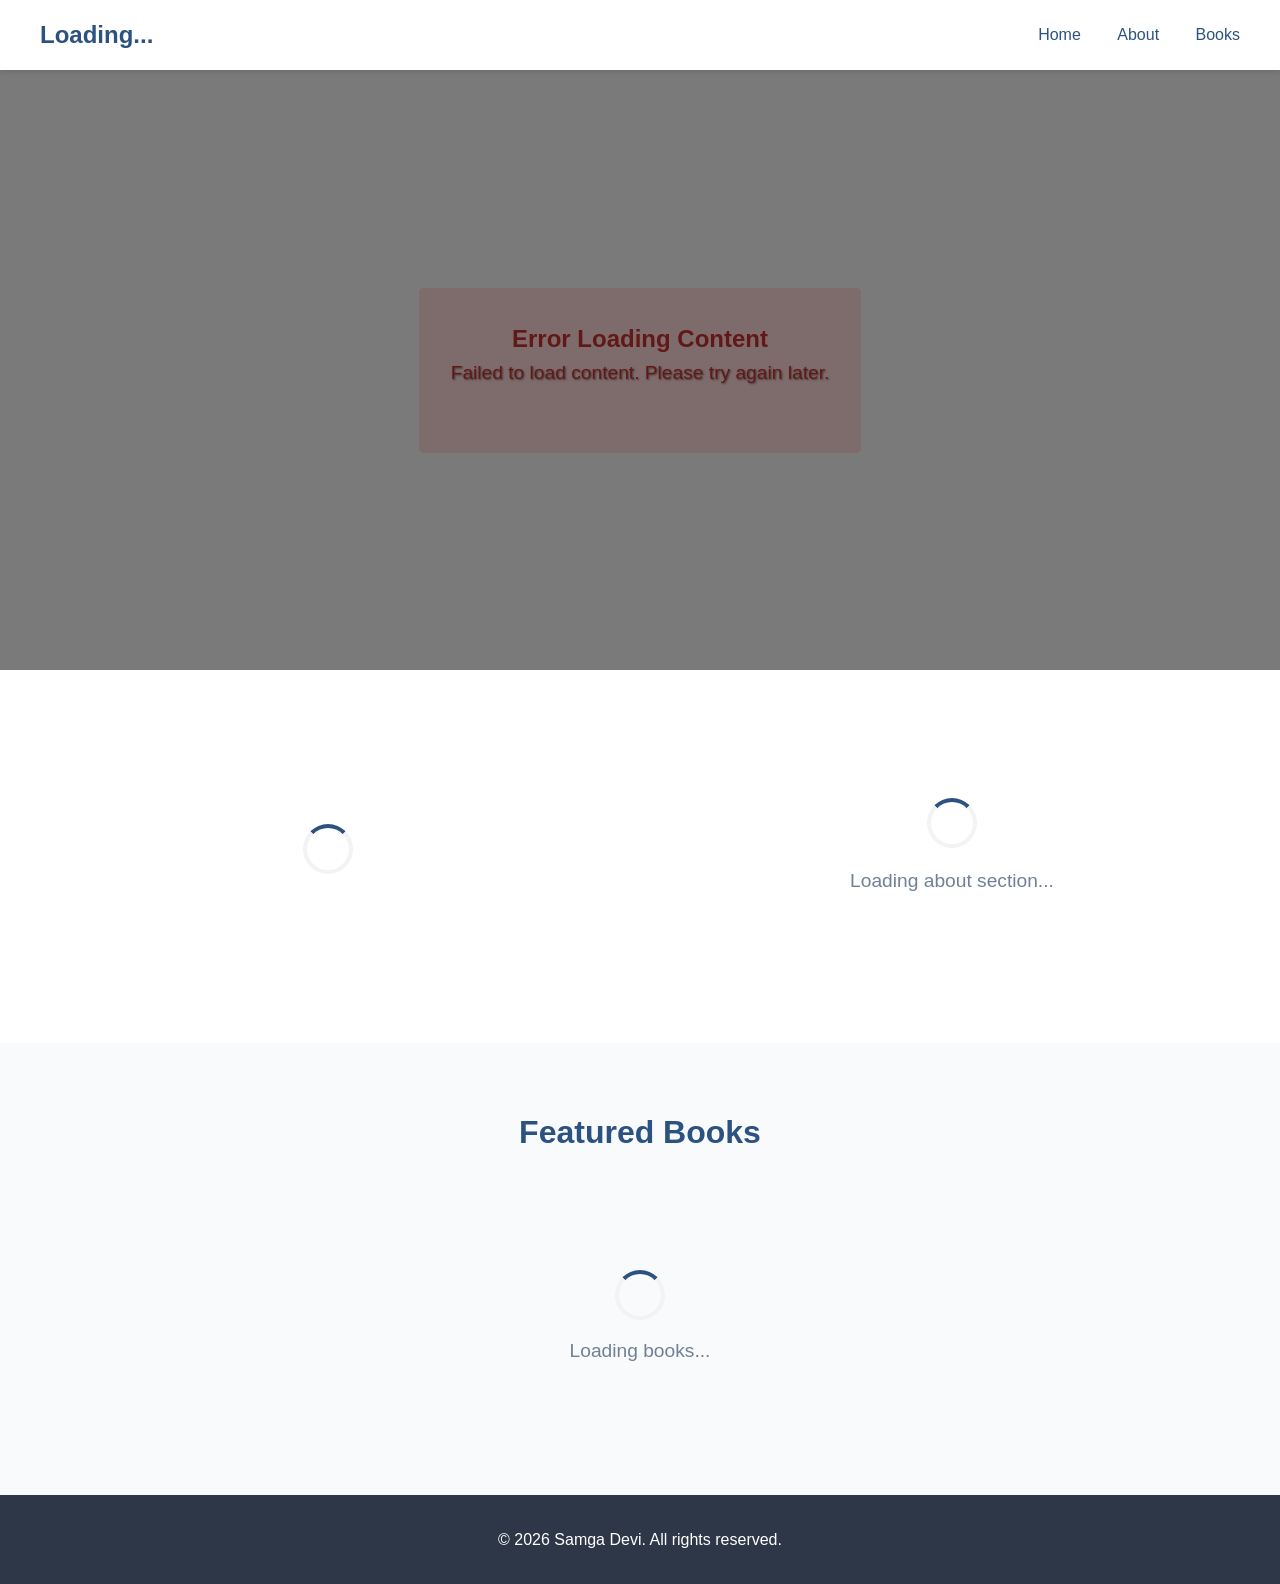
<file: index.html>
<!DOCTYPE html>
<html lang="en">
<head>
    <meta charset="UTF-8">
    <meta name="viewport" content="width=device-width, initial-scale=1.0">
    <title>Samga Devi - Demo</title>
    <style>
        * {
            margin: 0;
            padding: 0;
            box-sizing: border-box;
        }

        body {
            font-family: 'Segoe UI', Tahoma, Geneva, Verdana, sans-serif;
            line-height: 1.6;
            color: #333;
            background: #f5f5f5;
        }

        /* Header */
        .header {
            background: white;
            box-shadow: 0 2px 5px rgba(0,0,0,0.1);
            padding: 1rem 2rem;
            position: sticky;
            top: 0;
            z-index: 100;
        }

        .header-content {
            max-width: 1200px;
            margin: 0 auto;
            display: flex;
            justify-content: space-between;
            align-items: center;
        }

        .logo {
            font-size: 1.5rem;
            font-weight: bold;
            color: #2c5282;
        }

        .logo img {
            height: 40px;
            margin-right: 10px;
        }

        /* Hero Section */
        .hero {
            position: relative;
            min-height: 600px;
            display: flex;
            align-items: center;
            justify-content: center;
            text-align: center;
            color: white;
            background-size: cover;
            background-position: center;
            background-repeat: no-repeat;
        }

        .hero::before {
            content: '';
            position: absolute;
            top: 0;
            left: 0;
            right: 0;
            bottom: 0;
            background: rgba(0, 0, 0, 0.5);
        }

        .hero-content {
            position: relative;
            z-index: 1;
            max-width: 800px;
            padding: 2rem;
        }

        .hero h1 {
            font-size: 3rem;
            margin-bottom: 1rem;
            text-shadow: 2px 2px 4px rgba(0,0,0,0.5);
        }

        .hero p {
            font-size: 1.2rem;
            margin-bottom: 2rem;
            text-shadow: 1px 1px 2px rgba(0,0,0,0.5);
        }

        .btn {
            display: inline-block;
            padding: 12px 30px;
            background: #2c5282;
            color: white;
            text-decoration: none;
            border-radius: 5px;
            transition: background 0.3s;
        }

        .btn:hover {
            background: #2b6cb0;
        }

        /* About Section */
        .about {
            padding: 4rem 2rem;
            background: white;
        }

        .about-content {
            max-width: 1200px;
            margin: 0 auto;
            display: grid;
            grid-template-columns: 1fr 1fr;
            gap: 3rem;
            align-items: center;
        }

        .about-image img {
            width: 100%;
            border-radius: 10px;
            box-shadow: 0 4px 6px rgba(0,0,0,0.1);
        }

        .about-text h2 {
            font-size: 2rem;
            margin-bottom: 1rem;
            color: #2c5282;
        }

        .about-text p {
            margin-bottom: 1rem;
            line-height: 1.8;
        }

        /* Featured Books */
        .featured-books {
            padding: 4rem 2rem;
            background: #f9fafb;
        }

        .section-title {
            text-align: center;
            font-size: 2rem;
            margin-bottom: 3rem;
            color: #2c5282;
        }

        .books-grid {
            max-width: 1200px;
            margin: 0 auto;
            display: grid;
            grid-template-columns: repeat(auto-fit, minmax(250px, 1fr));
            gap: 2rem;
        }

        .book-card {
            background: white;
            border-radius: 10px;
            overflow: hidden;
            box-shadow: 0 2px 5px rgba(0,0,0,0.1);
            transition: transform 0.3s, box-shadow 0.3s;
        }

        .book-card:hover {
            transform: translateY(-5px);
            box-shadow: 0 4px 10px rgba(0,0,0,0.2);
        }

        .book-cover {
            width: 100%;
            height: 300px;
            object-fit: cover;
        }

        .book-info {
            padding: 1.5rem;
        }

        .book-info h3 {
            font-size: 1.2rem;
            margin-bottom: 0.5rem;
            color: #2d3748;
        }

        .book-info .author {
            color: #718096;
            margin-bottom: 0.5rem;
        }

        .book-info .rating {
            color: #f59e0b;
            margin-bottom: 0.5rem;
        }

        /* Loading State */
        .loading {
            text-align: center;
            padding: 4rem;
            font-size: 1.2rem;
            color: #718096;
        }

        .spinner {
            border: 4px solid #f3f3f3;
            border-top: 4px solid #2c5282;
            border-radius: 50%;
            width: 50px;
            height: 50px;
            animation: spin 1s linear infinite;
            margin: 0 auto 1rem;
        }

        @keyframes spin {
            0% { transform: rotate(0deg); }
            100% { transform: rotate(360deg); }
        }

        /* Error State */
        .error {
            text-align: center;
            padding: 2rem;
            background: #fed7d7;
            color: #c53030;
            border-radius: 5px;
            margin: 2rem auto;
            max-width: 600px;
        }

        /* Footer */
        .footer {
            background: #2d3748;
            color: white;
            text-align: center;
            padding: 2rem;
        }

        /* Responsive */
        @media (max-width: 768px) {
            .hero h1 {
                font-size: 2rem;
            }

            .about-content {
                grid-template-columns: 1fr;
            }

            .books-grid {
                grid-template-columns: 1fr;
            }
        }
    </style>
</head>
<body>
    <!-- Header -->
    <header class="header">
        <div class="header-content">
            <div class="logo" id="logo">
                <span>Loading...</span>
            </div>
            <nav>
                <a href="#" style="text-decoration: none; color: #2c5282; margin-left: 2rem;">Home</a>
                <a href="#about" style="text-decoration: none; color: #2c5282; margin-left: 2rem;">About</a>
                <a href="#books" style="text-decoration: none; color: #2c5282; margin-left: 2rem;">Books</a>
            </nav>
        </div>
    </header>

    <!-- Hero Section -->
    <section class="hero" id="hero">
        <div class="loading">
            <div class="spinner"></div>
            <p>Loading content...</p>
        </div>
    </section>

    <!-- About Section -->
    <section class="about" id="about">
        <div class="about-content">
            <div class="about-image" id="about-image">
                <div class="loading">
                    <div class="spinner"></div>
                </div>
            </div>
            <div class="about-text" id="about-text">
                <div class="loading">
                    <div class="spinner"></div>
                    <p>Loading about section...</p>
                </div>
            </div>
        </div>
    </section>

    <!-- Featured Books -->
    <section class="featured-books" id="books">
        <h2 class="section-title">Featured Books</h2>
        <div class="books-grid" id="books-grid">
            <div class="loading" style="grid-column: 1 / -1;">
                <div class="spinner"></div>
                <p>Loading books...</p>
            </div>
        </div>
    </section>

    <!-- Footer -->
    <footer class="footer">
        <p>&copy; 2026 Samga Devi. All rights reserved.</p>
    </footer>

    <script>
        // API Configuration
        const API_URL = 'https://adminsamgadevi.infinityfree.me/api.php';
        const API_KEY = 'a7f3e9c2b8d4f1a6e5c9b7d3f8a2e6c4b9d7f1a5e3c8b6d2f9a4e7c1b5d8f3a6';

        // Fetch content from API
        async function fetchContent() {
            try {
                const response = await fetch(`${API_URL}?action=content`, {
                    method: 'GET',
                    headers: {
                        'X-API-Key': API_KEY,
                        'Content-Type': 'application/json'
                    }
                });

                if (!response.ok) {
                    throw new Error(`HTTP error! status: ${response.status}`);
                }

                const data = await response.json();
                
                if (data.success) {
                    renderContent(data.data, data.featuredBooks);
                } else {
                    throw new Error(data.error || 'Failed to fetch content');
                }
            } catch (error) {
                console.error('Error fetching content:', error);
                showError('Failed to load content. Please try again later.');
            }
        }

        // Render content to the page
        function renderContent(content, featuredBooks) {
            // Update logo
            const logoElement = document.getElementById('logo');
            if (content.site && content.site.logo) {
                logoElement.innerHTML = `<img src="${content.site.logo}" alt="Logo"> <span>${content.site.name || 'Samga Devi'}</span>`;
            } else {
                logoElement.innerHTML = `<span>${content.site?.name || 'Samga Devi'}</span>`;
            }

            // Update hero section
            const heroSection = document.getElementById('hero');
            if (content.site && content.site.hero) {
                const hero = content.site.hero;
                const backgroundImage = window.innerWidth <= 768 && hero.mobileBackgroundImage 
                    ? hero.mobileBackgroundImage 
                    : hero.backgroundImage;

                if (backgroundImage) {
                    heroSection.style.backgroundImage = `url('${backgroundImage}')`;
                }

                heroSection.innerHTML = `
                    <div class="hero-content">
                        <h1>${hero.title || 'Welcome to Samga Devi'}</h1>
                        <p>${hero.subtitle || 'Discover amazing books and stories'}</p>
                        ${hero.ctaText ? `<a href="${hero.ctaLink || '#'}" class="btn">${hero.ctaText}</a>` : ''}
                    </div>
                `;
            }

            // Update about section
            if (content.about) {
                const aboutImage = document.getElementById('about-image');
                const aboutText = document.getElementById('about-text');

                if (content.about.image) {
                    aboutImage.innerHTML = `<img src="${content.about.image}" alt="About">`;
                }

                aboutText.innerHTML = `
                    <h2>${content.about.title || 'About Us'}</h2>
                    <p>${content.about.description || ''}</p>
                `;
            }

            // Update featured books
            if (featuredBooks && featuredBooks.length > 0) {
                const booksGrid = document.getElementById('books-grid');
                booksGrid.innerHTML = featuredBooks.map(book => `
                    <div class="book-card">
                        <img src="${book.cover_path}" alt="${book.title}" class="book-cover">
                        <div class="book-info">
                            <h3>${book.title}</h3>
                            <p class="author">by ${book.author}</p>
                            ${book.avg_rating ? `<p class="rating">⭐ ${book.avg_rating} (${book.review_count} reviews)</p>` : ''}
                            <p class="categories">${book.categories || ''}</p>
                        </div>
                    </div>
                `).join('');
            }
        }

        // Show error message
        function showError(message) {
            const heroSection = document.getElementById('hero');
            heroSection.innerHTML = `
                <div class="error">
                    <h2>Error Loading Content</h2>
                    <p>${message}</p>
                </div>
            `;
        }

        // Load content when page loads
        document.addEventListener('DOMContentLoaded', fetchContent);
    </script>
</body>
</html>
</file>
